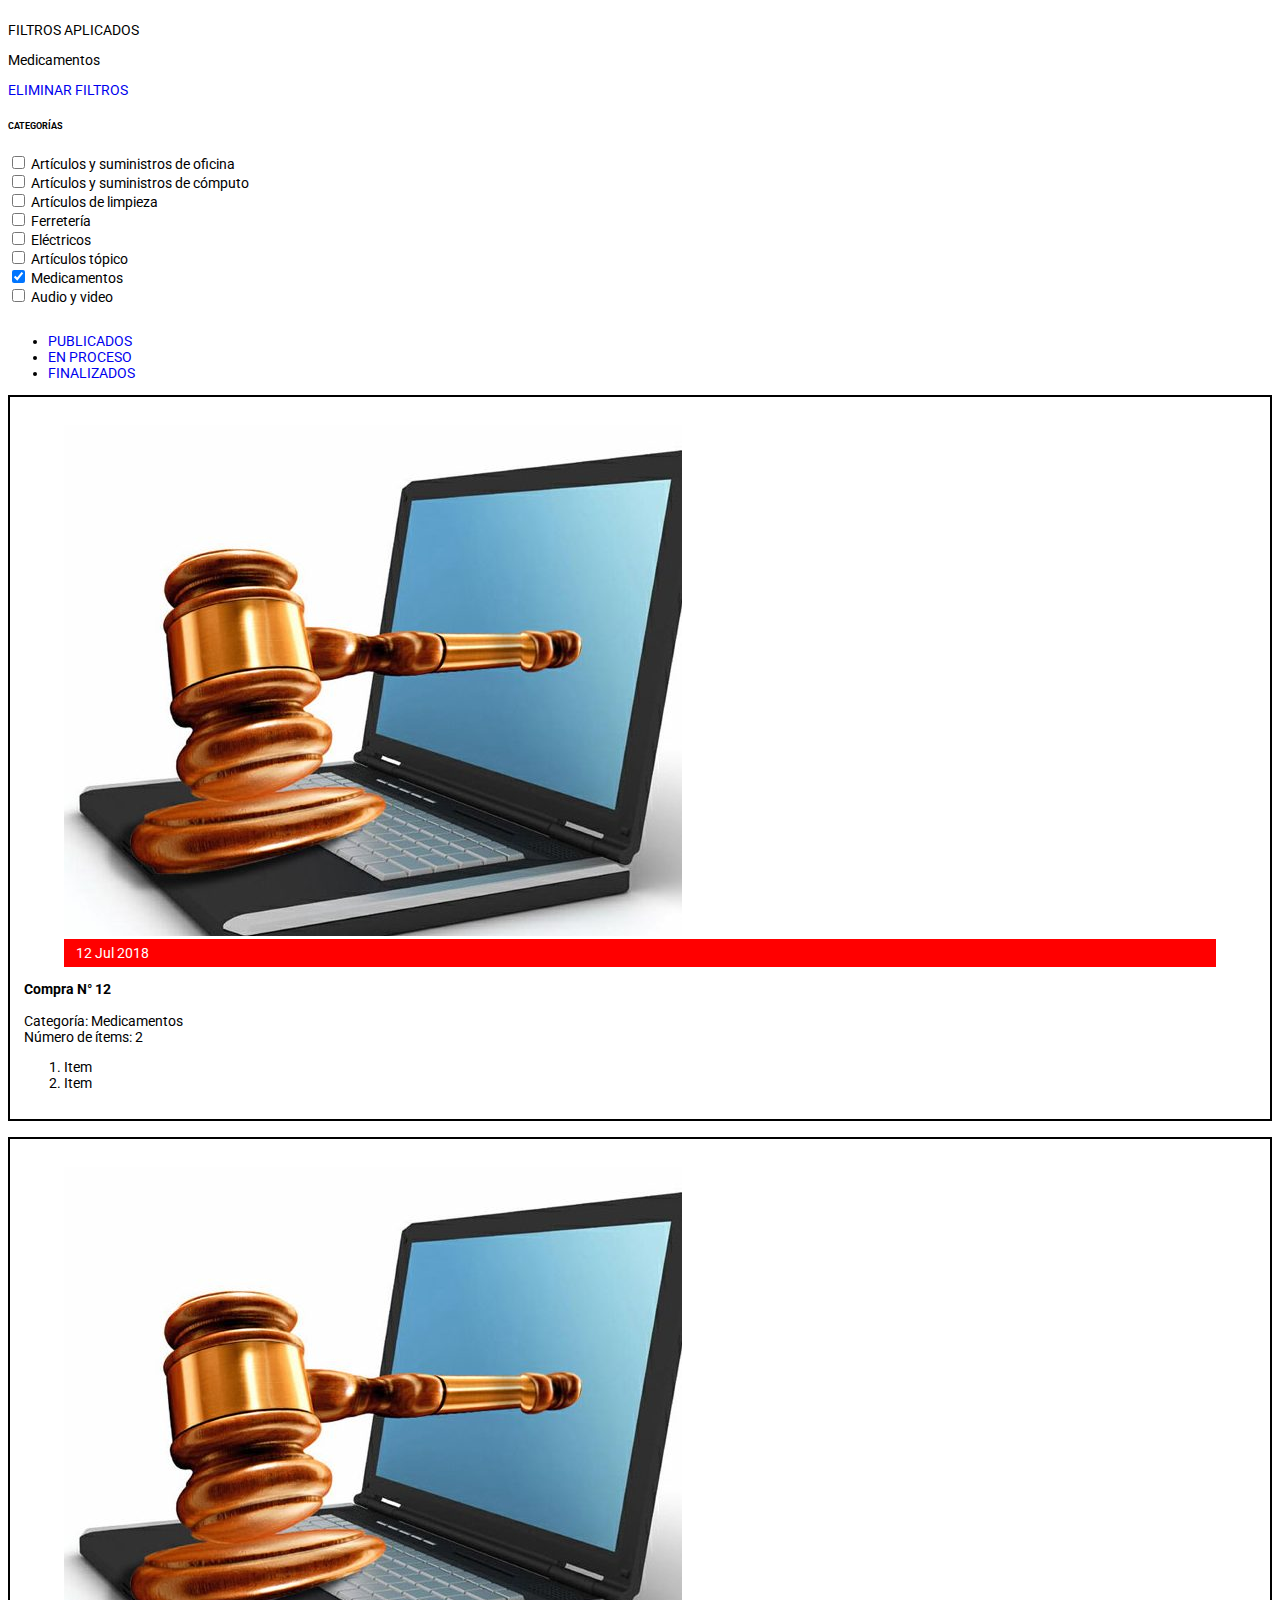
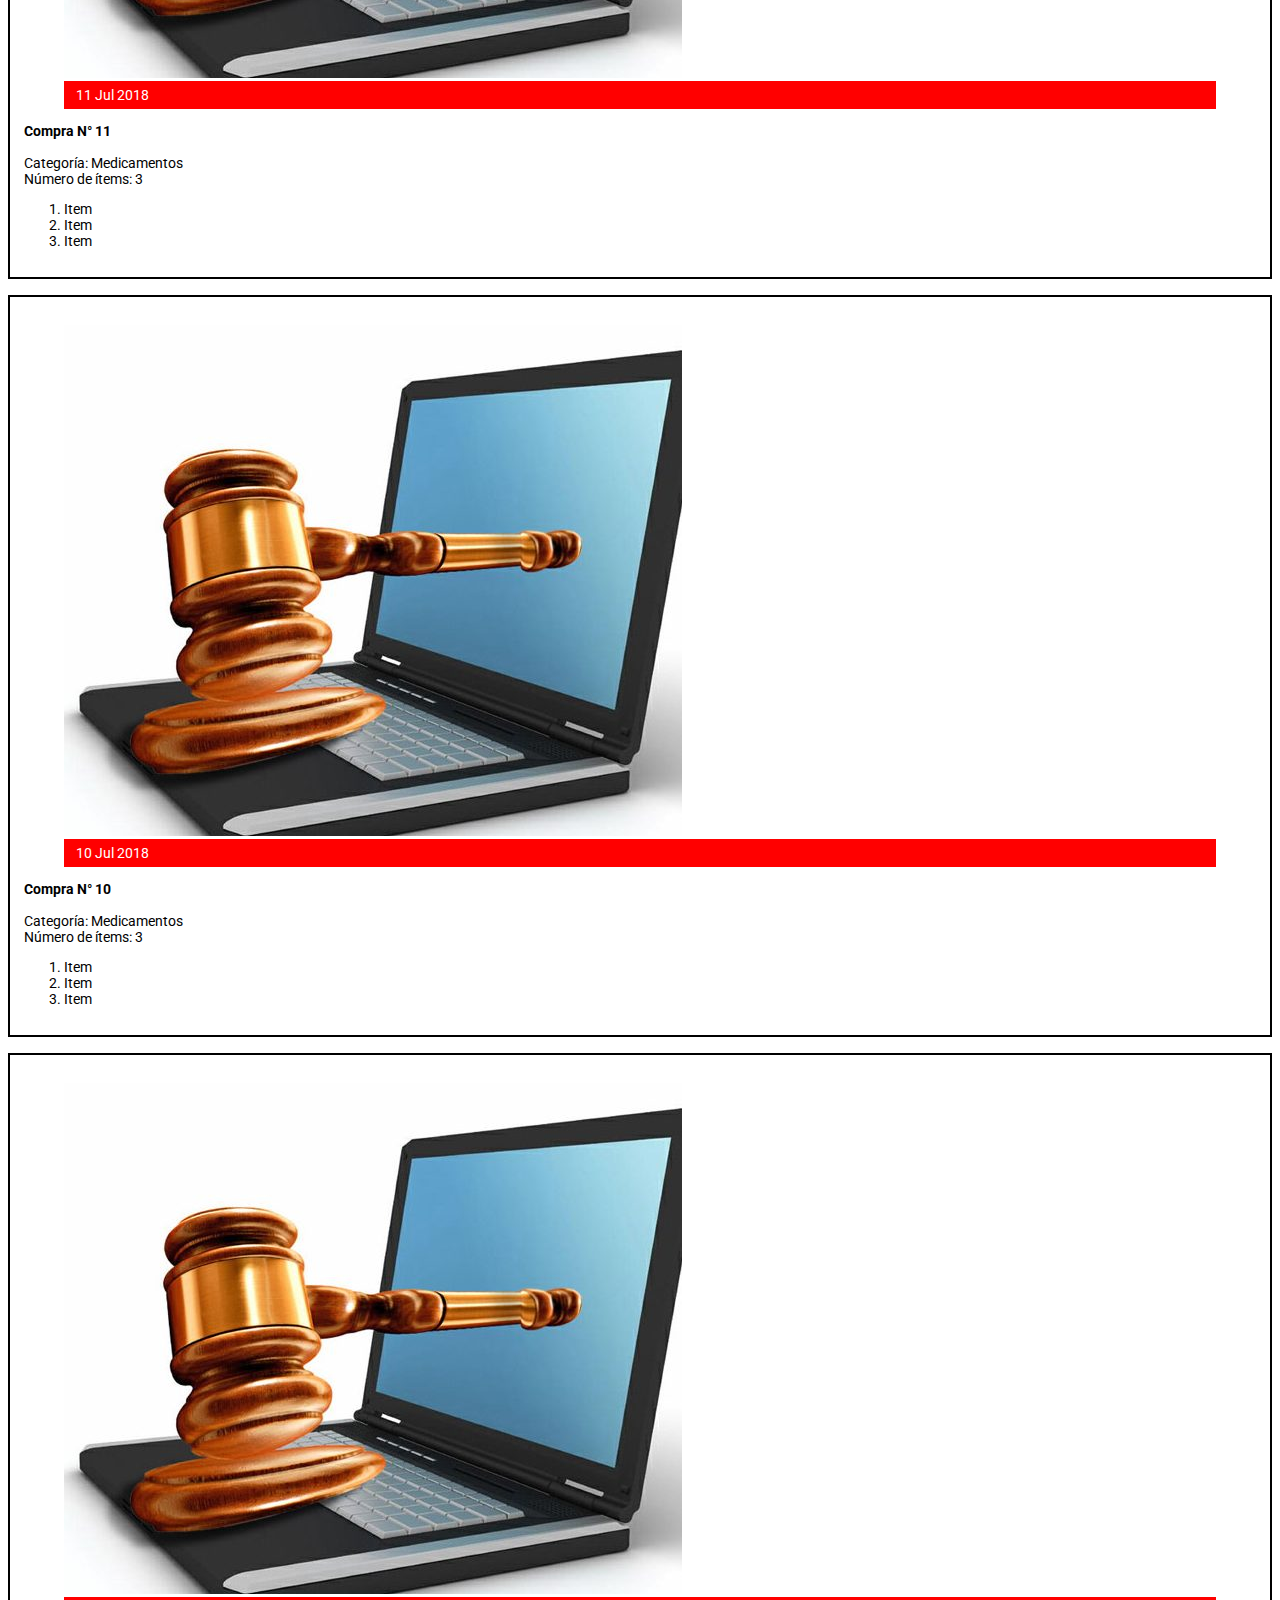
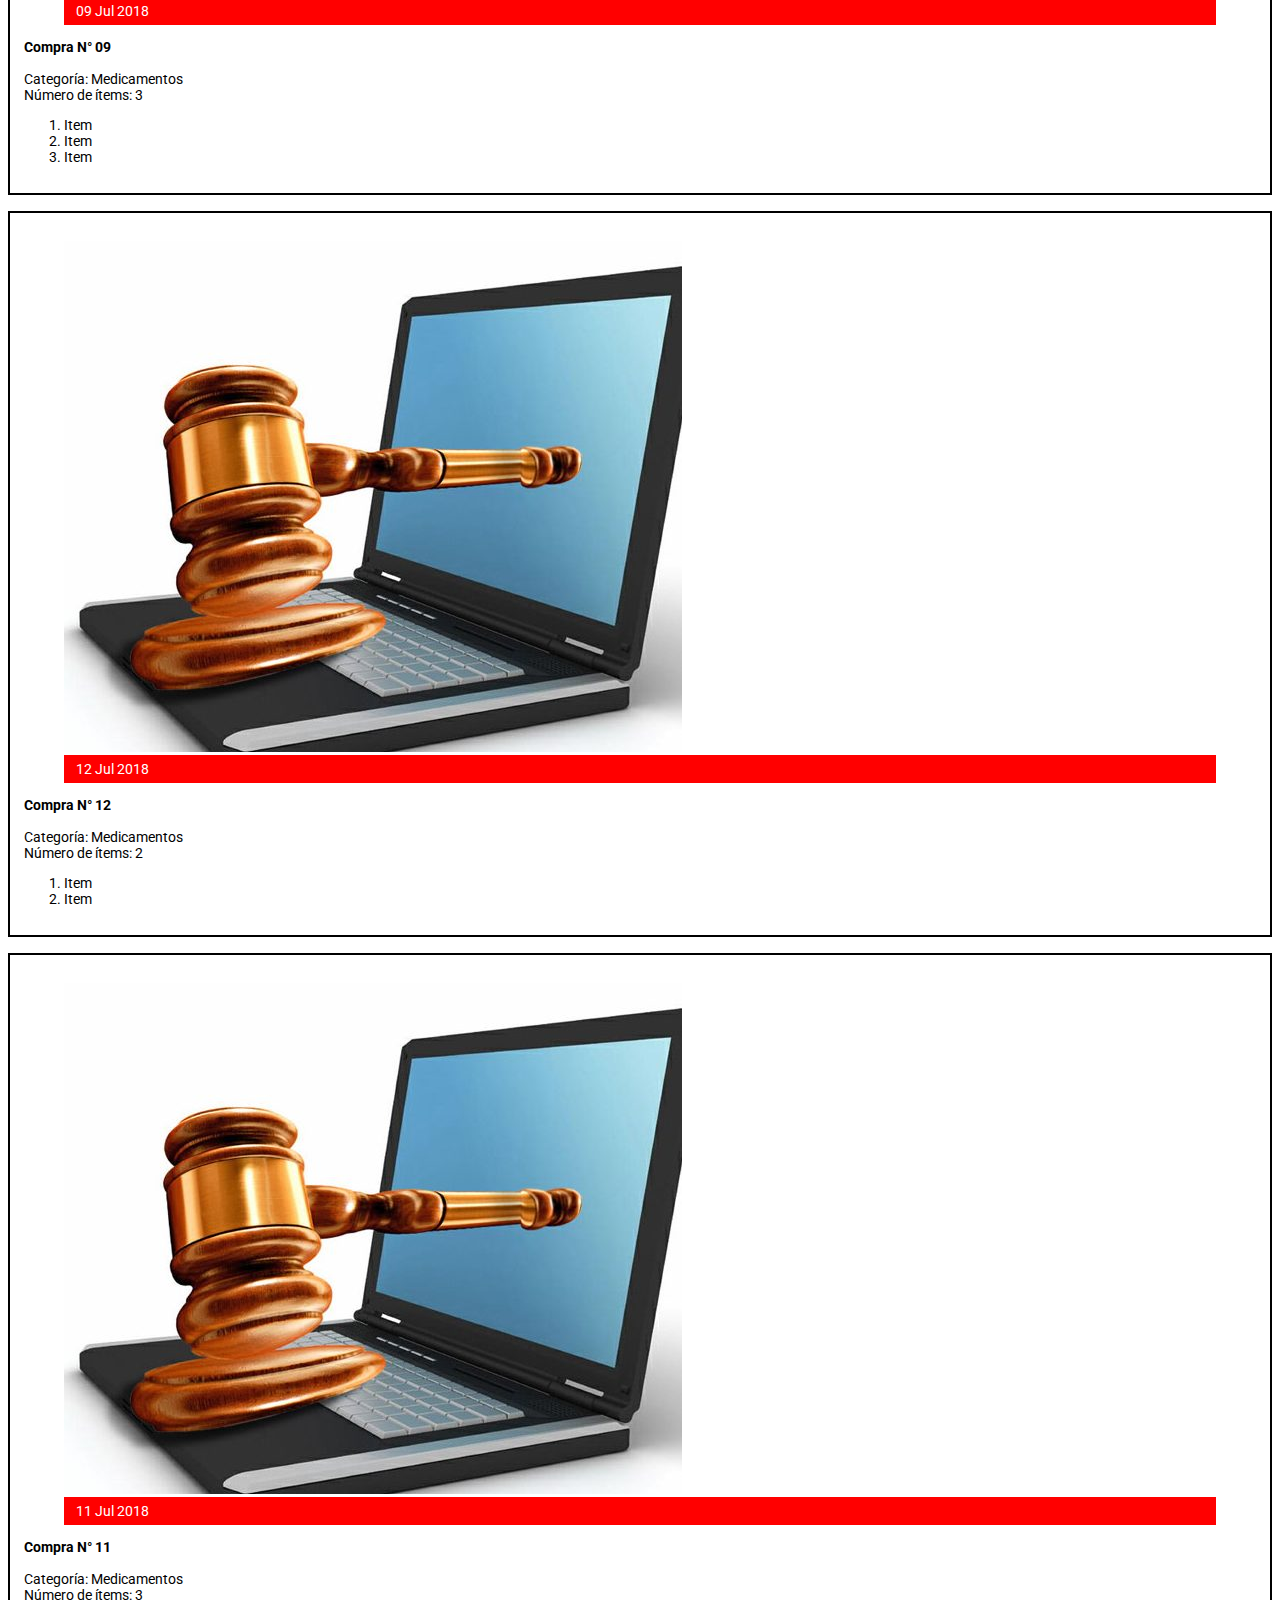
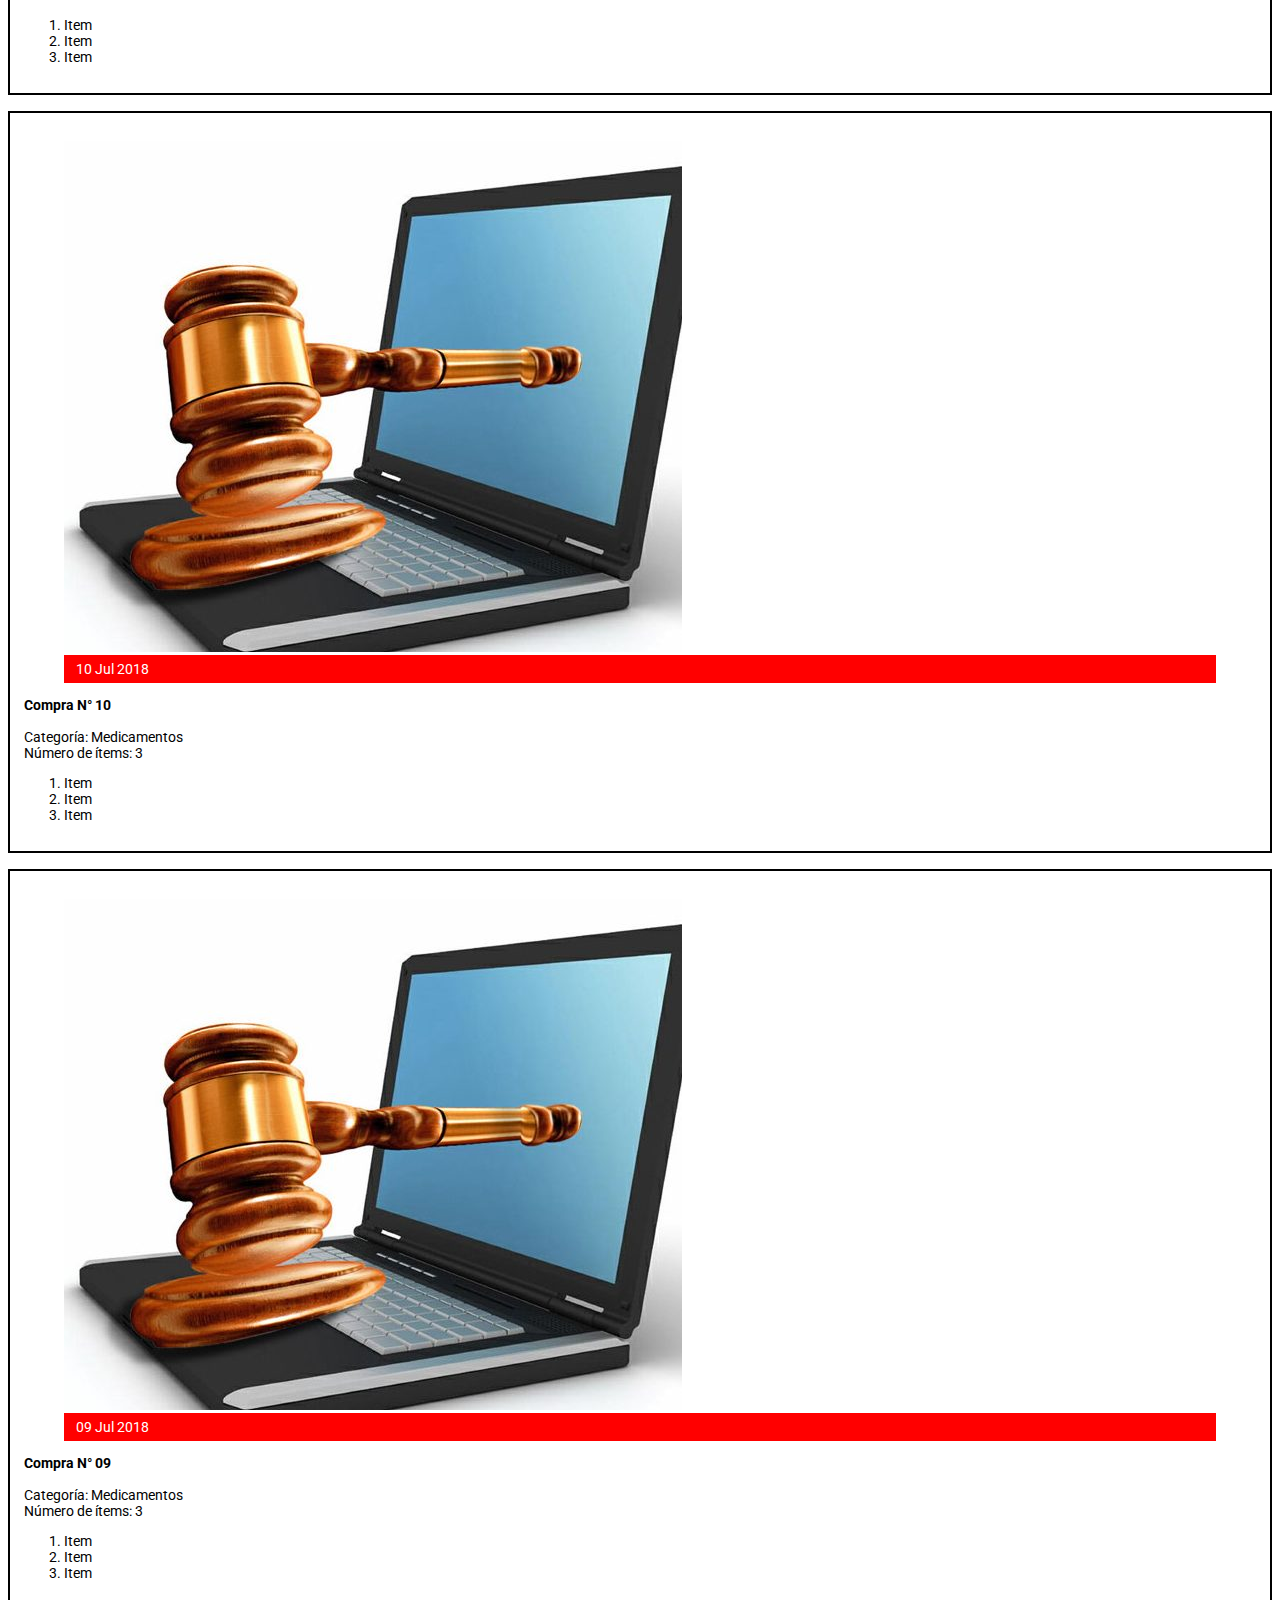
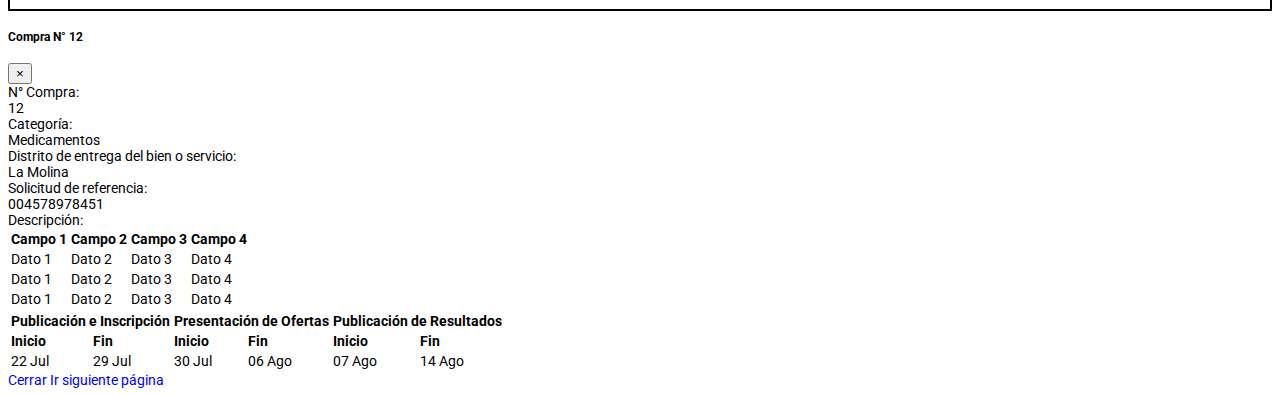
<file: html/index.html>
<!doctype html>
<html>
  <head>
    <title>Subastas - USIL</title>
    <meta charset="utf-8">
    <meta name="viewport" content="width=device-width, initial-scale=1, shrink-to-fit=no">
    <link rel="shortcut icon" href="img/favicon.png" type="image/png" />
    <link href="https://fonts.googleapis.com/css?family=Roboto" rel="stylesheet">
    <link rel="stylesheet" href="https://stackpath.bootstrapcdn.com/bootstrap/4.1.1/css/bootstrap.min.css" integrity="sha384-WskhaSGFgHYWDcbwN70/dfYBj47jz9qbsMId/iRN3ewGhXQFZCSftd1LZCfmhktB" crossorigin="anonymous">
    <link rel="stylesheet" href="https://use.fontawesome.com/releases/v5.1.0/css/all.css" integrity="sha384-lKuwvrZot6UHsBSfcMvOkWwlCMgc0TaWr+30HWe3a4ltaBwTZhyTEggF5tJv8tbt" crossorigin="anonymous">
    <link rel="stylesheet" href="css/main.css">
  </head>
  <body>
    <section class="container-fluid">
      <div class="row">
        <div class="wrapper col-sm-5 col-lg-3 col-xl-2">
          <div class="card bg-light mb-3">
            <div class="card-header"><i class="fas fa-search"></i> FILTROS APLICADOS</div>
            <div class="card-body">
              <p class="card-text">
                <span class="badge badge-pill badge-secondary">Medicamentos <i class="fas fa-times-circle"></i></span>
              </p>
            </div>
            <div class="card-footer text-muted text-center">
              <a href="#"><i class="fas fa-trash-alt"></i> ELIMINAR FILTROS</a>
            </div>
          </div>
          <h6>CATEGORÍAS</h6>
          <div class="card bg-light mb-3">
            <div class="card-body">
              <div class="form-check">
                <input class="form-check-input" type="checkbox" value="" id="defaultCheck1">
                <label class="form-check-label" for="defaultCheck1">
                  Artículos y suministros de oficina
                </label>
              </div>
              <div class="form-check">
                <input class="form-check-input" type="checkbox" value="" id="defaultCheck10">
                <label class="form-check-label" for="defaultCheck10">
                  Artículos y suministros de cómputo
                </label>
              </div>
              <div class="form-check">
                <input class="form-check-input" type="checkbox" value="" id="defaultCheck2">
                <label class="form-check-label" for="defaultCheck2">
                  Artículos de limpieza
                </label>
              </div>
              <div class="form-check">
                <input class="form-check-input" type="checkbox" value="" id="defaultCheck3">
                <label class="form-check-label" for="defaultCheck3">
                  Ferretería
                </label>
              </div>
              <div class="form-check">
                <input class="form-check-input" type="checkbox" value="" id="defaultCheck4">
                <label class="form-check-label" for="defaultCheck4">
                  Eléctricos
                </label>
              </div>
              <div class="form-check">
                <input class="form-check-input" type="checkbox" value="" id="defaultCheck5">
                <label class="form-check-label" for="defaultCheck5">
                  Artículos tópico
                </label>
              </div>
              <div class="form-check">
                <input class="form-check-input" type="checkbox" value="" id="defaultCheck6" checked>
                <label class="form-check-label" for="defaultCheck6">
                  Medicamentos
                </label>
              </div>
              <div class="form-check">
                <input class="form-check-input" type="checkbox" value="" id="defaultCheck7">
                <label class="form-check-label" for="defaultCheck7">
                  Audio y video
                </label>
              </div>
            </div>
          </div>
        </div>
        <div class="wrapper col-sm-7 col-lg-9 col-xl-10">
          <div class="card">
            <div class="card-header">
              <ul class="nav nav-pills card-header-pills">
                <li class="nav-item">
                  <a class="nav-link active" href="#">PUBLICADOS</a>
                </li>
                <li class="nav-item">
                  <a class="nav-link" href="#">EN PROCESO</a>
                </li>
                <li class="nav-item">
                  <a class="nav-link" href="#">FINALIZADOS</a>
                </li>
              </ul>
            </div>
            <div class="card-body">
              <div class="container-fluid">
                <div class="row">
                  <div class="col-3">
                    <div class="subasta">
                      <figure class="figure">
                        <a href="#" data-toggle="modal" data-target="#detalleSubasta1">
                          <img src="img/subasta.jpg" class="figure-img img-fluid rounded img-fluid" alt="">
                          <figcaption class="figure-caption">12 Jul 2018</figcaption>
                        </a>
                      </figure>
                      <p>
                        <strong>Compra N° 12</strong>
                        <br><br>
                        Categoría: Medicamentos
                        <br>
                        Número de ítems: 2
                      </p>
                      <ol>
                        <li>Item</li>
                        <li>Item</li>
                      </ol>
                    </div>
                  </div>
                  <div class="col-3">
                    <div class="subasta">
                      <figure class="figure">
                        <img src="img/subasta.jpg" class="figure-img img-fluid rounded img-fluid" alt="">
                        <figcaption class="figure-caption">11 Jul 2018</figcaption>
                      </figure>
                      <p>
                        <strong>Compra N° 11</strong>
                        <br><br>
                        Categoría: Medicamentos
                        <br>
                        Número de ítems: 3
                      </p>
                      <ol>
                        <li>Item</li>
                        <li>Item</li>
                        <li>Item</li>
                      </ol>
                    </div>
                  </div>
                  <div class="col-3">
                    <div class="subasta">
                      <figure class="figure">
                        <img src="img/subasta.jpg" class="figure-img img-fluid rounded img-fluid" alt="">
                        <figcaption class="figure-caption">10 Jul 2018</figcaption>
                      </figure>
                      <p>
                        <strong>Compra N° 10</strong>
                        <br><br>
                        Categoría: Medicamentos
                        <br>
                        Número de ítems: 3
                      </p>
                      <ol>
                        <li>Item</li>
                        <li>Item</li>
                        <li>Item</li>
                      </ol>
                    </div>
                  </div>
                  <div class="col-3">
                    <div class="subasta">
                      <figure class="figure">
                        <img src="img/subasta.jpg" class="figure-img img-fluid rounded img-fluid" alt="">
                        <figcaption class="figure-caption">09 Jul 2018</figcaption>
                      </figure>
                      <p>
                        <strong>Compra N° 09</strong>
                        <br><br>
                        Categoría: Medicamentos
                        <br>
                        Número de ítems: 3
                      </p>
                      <ol>
                        <li>Item</li>
                        <li>Item</li>
                        <li>Item</li>
                      </ol>
                    </div>
                  </div>
                  <div class="col-3">
                    <div class="subasta">
                      <figure class="figure">
                        <img src="img/subasta.jpg" class="figure-img img-fluid rounded img-fluid" alt="">
                        <figcaption class="figure-caption">12 Jul 2018</figcaption>
                      </figure>
                      <p>
                        <strong>Compra N° 12</strong>
                        <br><br>
                        Categoría: Medicamentos
                        <br>
                        Número de ítems: 2
                      </p>
                      <ol>
                        <li>Item</li>
                        <li>Item</li>
                      </ol>
                    </div>
                  </div>
                  <div class="col-3">
                    <div class="subasta">
                      <figure class="figure">
                        <img src="img/subasta.jpg" class="figure-img img-fluid rounded img-fluid" alt="">
                        <figcaption class="figure-caption">11 Jul 2018</figcaption>
                      </figure>
                      <p>
                        <strong>Compra N° 11</strong>
                        <br><br>
                        Categoría: Medicamentos
                        <br>
                        Número de ítems: 3
                      </p>
                      <ol>
                        <li>Item</li>
                        <li>Item</li>
                        <li>Item</li>
                      </ol>
                    </div>
                  </div>
                  <div class="col-3">
                    <div class="subasta">
                      <figure class="figure">
                        <img src="img/subasta.jpg" class="figure-img img-fluid rounded img-fluid" alt="">
                        <figcaption class="figure-caption">10 Jul 2018</figcaption>
                      </figure>
                      <p>
                        <strong>Compra N° 10</strong>
                        <br><br>
                        Categoría: Medicamentos
                        <br>
                        Número de ítems: 3
                      </p>
                      <ol>
                        <li>Item</li>
                        <li>Item</li>
                        <li>Item</li>
                      </ol>
                    </div>
                  </div>
                  <div class="col-3">
                    <div class="subasta">
                      <figure class="figure">
                        <img src="img/subasta.jpg" class="figure-img img-fluid rounded img-fluid" alt="">
                        <figcaption class="figure-caption">09 Jul 2018</figcaption>
                      </figure>
                      <p>
                        <strong>Compra N° 09</strong>
                        <br><br>
                        Categoría: Medicamentos
                        <br>
                        Número de ítems: 3
                      </p>
                      <ol>
                        <li>Item</li>
                        <li>Item</li>
                        <li>Item</li>
                      </ol>
                    </div>
                  </div>
                </div>
              </div>
            </div>
          </div>
        </div>
      </div>
    </section>
    <!-- modal -->
    <div class="modal fade" id="detalleSubasta1" tabindex="-1" role="dialog" aria-labelledby="exampleModalLabel" aria-hidden="true">
      <div class="modal-dialog modal-lg" role="document">
        <div class="modal-content">
          <div class="modal-header">
            <h5 class="modal-title" id="exampleModalLabel">Compra N° 12</h5>
            <button type="button" class="close" data-dismiss="modal" aria-label="Close">
              <span aria-hidden="true">&times;</span>
            </button>
          </div>
          <div class="modal-body">
            <div class="row">
              <div class="col">
                N° Compra:
              </div>
              <div class="col">
                12
              </div>
            </div>
            <div class="row">
              <div class="col">
                Categoría:
              </div>
              <div class="col">
                Medicamentos
              </div>
            </div>
            <div class="row">
              <div class="col">
                Distrito de entrega del bien o servicio:
              </div>
              <div class="col">
                La Molina
              </div>
            </div>
            <div class="row">
              <div class="col">
                Solicitud de referencia:
              </div>
              <div class="col">
                004578978451
              </div>
            </div>
            <div class="row">
              <div class="col">
                Descripción:
              </div>
            </div>
            <table class="table table-hover bg-light mt-2">
              <thead>
                <tr class="table-primary">
                  <th scope="col">Campo 1</th>
                  <th scope="col">Campo 2</th>
                  <th scope="col">Campo 3</th>
                  <th scope="col">Campo 4</th>
                </tr>
              </thead>
              <tbody>
                <tr>
                  <td>Dato 1</td>
                  <td>Dato 2</td>
                  <td>Dato 3</td>
                  <td>Dato 4</td>
                </tr>
                <tr>
                  <td>Dato 1</td>
                  <td>Dato 2</td>
                  <td>Dato 3</td>
                  <td>Dato 4</td>
                </tr>
                <tr>
                  <td>Dato 1</td>
                  <td>Dato 2</td>
                  <td>Dato 3</td>
                  <td>Dato 4</td>
                </tr>
              </tbody>
            </table>
            <table class="table table-hover bg-light mt-2">
              <thead>
                <tr class="table-primary text-center">
                  <th scope="col" colspan="2">Publicación e Inscripción</th>
                  <th scope="col" colspan="2">Presentación de Ofertas</th>
                  <th scope="col" colspan="2">Publicación de Resultados</th>
                </tr>
              </thead>
              <tbody>
                <tr class="text-center">
                  <td><strong>Inicio</strong></td>
                  <td><strong>Fin</strong></td>
                  <td><strong>Inicio</strong></td>
                  <td><strong>Fin</strong></td>
                  <td><strong>Inicio</strong></td>
                  <td><strong>Fin</strong></td>
                </tr>
                <tr class="text-center">
                  <td>22 Jul</td>
                  <td>29 Jul</td>
                  <td>30 Jul</td>
                  <td>06 Ago</td>
                  <td>07 Ago</td>
                  <td>14 Ago</td>
                </tr>
              </tbody>
            </table>
          </div>
          <div class="modal-footer">
            <a href="#"><i class="far fa-file-pdf fa-3x"></i></a>
            <a href="#" class="btn btn-secondary" data-dismiss="modal">Cerrar</a>
            <a href="sala-remate.html" class="btn btn-primary">Ir siguiente página</a>
          </div>
        </div>
      </div>
    </div>
    <!-- Optional JavaScript -->
    <!-- jQuery first, then Popper.js, then Bootstrap JS -->
    <script src="https://code.jquery.com/jquery-3.3.1.slim.min.js" integrity="sha384-q8i/X+965DzO0rT7abK41JStQIAqVgRVzpbzo5smXKp4YfRvH+8abtTE1Pi6jizo" crossorigin="anonymous"></script>
    <script src="https://cdnjs.cloudflare.com/ajax/libs/popper.js/1.14.3/umd/popper.min.js" integrity="sha384-ZMP7rVo3mIykV+2+9J3UJ46jBk0WLaUAdn689aCwoqbBJiSnjAK/l8WvCWPIPm49" crossorigin="anonymous"></script>
    <script src="https://stackpath.bootstrapcdn.com/bootstrap/4.1.1/js/bootstrap.min.js" integrity="sha384-smHYKdLADwkXOn1EmN1qk/HfnUcbVRZyYmZ4qpPea6sjB/pTJ0euyQp0Mk8ck+5T" crossorigin="anonymous"></script>
  </body>
</html>
</file>
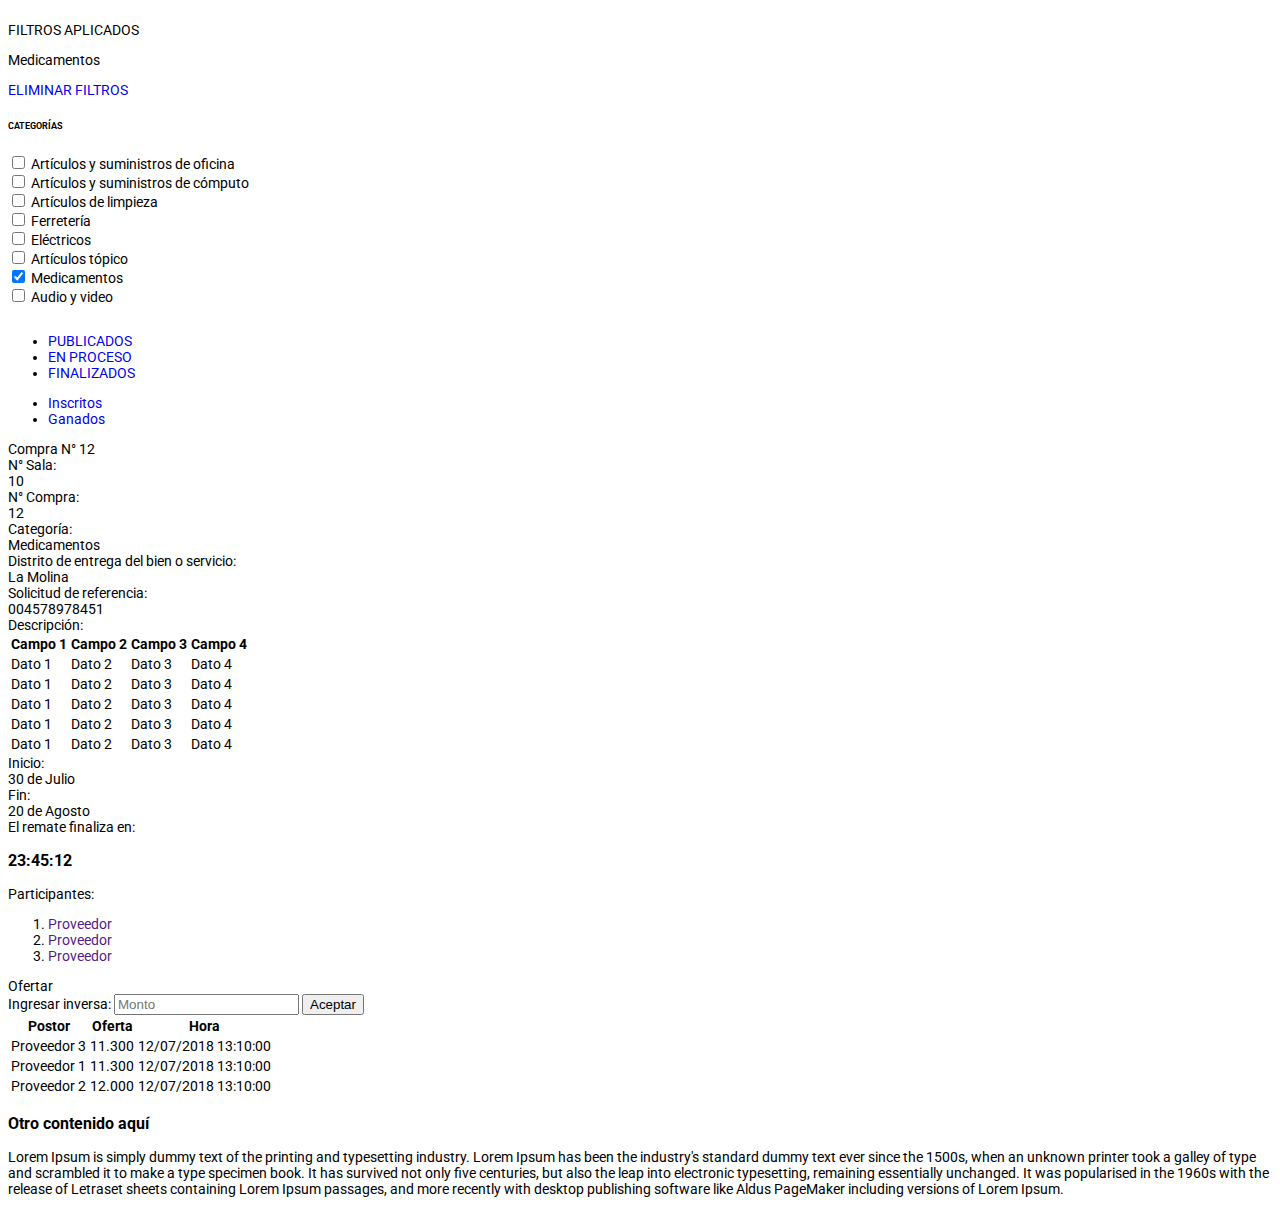
<file: html/sala-remate.html>
<!doctype html>
<html>
  <head>
    <title>Subastas - USIL</title>
    <meta charset="utf-8">
    <meta name="viewport" content="width=device-width, initial-scale=1, shrink-to-fit=no">
    <link rel="shortcut icon" href="img/favicon.png" type="image/png" />
    <link href="https://fonts.googleapis.com/css?family=Roboto" rel="stylesheet">
    <link rel="stylesheet" href="https://stackpath.bootstrapcdn.com/bootstrap/4.1.1/css/bootstrap.min.css" integrity="sha384-WskhaSGFgHYWDcbwN70/dfYBj47jz9qbsMId/iRN3ewGhXQFZCSftd1LZCfmhktB" crossorigin="anonymous">
    <link rel="stylesheet" href="https://use.fontawesome.com/releases/v5.1.0/css/all.css" integrity="sha384-lKuwvrZot6UHsBSfcMvOkWwlCMgc0TaWr+30HWe3a4ltaBwTZhyTEggF5tJv8tbt" crossorigin="anonymous">
    <link rel="stylesheet" href="css/main.css">
  </head>
  <body>
    <section class="container-fluid">
      <div class="row">
        <div class="wrapper col-sm-5 col-lg-3 col-xl-2">
          <div class="card bg-light mb-3">
            <div class="card-header"><i class="fas fa-search"></i> FILTROS APLICADOS</div>
            <div class="card-body">
              <p class="card-text">
                <span class="badge badge-pill badge-secondary">Medicamentos <i class="fas fa-times-circle"></i></span>
              </p>
            </div>
            <div class="card-footer text-muted text-center">
              <a href="#"><i class="fas fa-trash-alt"></i> ELIMINAR FILTROS</a>
            </div>
          </div>
          <h6>CATEGORÍAS</h6>
          <div class="card bg-light mb-3">
            <div class="card-body">
              <div class="form-check">
                <input class="form-check-input" type="checkbox" value="" id="defaultCheck1">
                <label class="form-check-label" for="defaultCheck1">
                  Artículos y suministros de oficina
                </label>
              </div>
              <div class="form-check">
                <input class="form-check-input" type="checkbox" value="" id="defaultCheck10">
                <label class="form-check-label" for="defaultCheck10">
                  Artículos y suministros de cómputo
                </label>
              </div>
              <div class="form-check">
                <input class="form-check-input" type="checkbox" value="" id="defaultCheck2">
                <label class="form-check-label" for="defaultCheck2">
                  Artículos de limpieza
                </label>
              </div>
              <div class="form-check">
                <input class="form-check-input" type="checkbox" value="" id="defaultCheck3">
                <label class="form-check-label" for="defaultCheck3">
                  Ferretería
                </label>
              </div>
              <div class="form-check">
                <input class="form-check-input" type="checkbox" value="" id="defaultCheck4">
                <label class="form-check-label" for="defaultCheck4">
                  Eléctricos
                </label>
              </div>
              <div class="form-check">
                <input class="form-check-input" type="checkbox" value="" id="defaultCheck5">
                <label class="form-check-label" for="defaultCheck5">
                  Artículos tópico
                </label>
              </div>
              <div class="form-check">
                <input class="form-check-input" type="checkbox" value="" id="defaultCheck6" checked>
                <label class="form-check-label" for="defaultCheck6">
                  Medicamentos
                </label>
              </div>
              <div class="form-check">
                <input class="form-check-input" type="checkbox" value="" id="defaultCheck7">
                <label class="form-check-label" for="defaultCheck7">
                  Audio y video
                </label>
              </div>
            </div>
          </div>
        </div>
        <div class="wrapper col-sm-7 col-lg-9 col-xl-10">
          <div class="card">
            <div class="card-header">
              <ul class="nav nav-pills card-header-pills">
                <li class="nav-item">
                  <a class="nav-link active" href="#">PUBLICADOS</a>
                </li>
                <li class="nav-item">
                  <a class="nav-link" href="#">EN PROCESO</a>
                </li>
                <li class="nav-item">
                  <a class="nav-link" href="#">FINALIZADOS</a>
                </li>
              </ul>
            </div>
            <div class="card-body">
              <ul class="nav nav-tabs" role="tablist">
                <li class="nav-item active"><a role="tab" class="nav-link active" data-toggle="tab" href="#inscritos">Inscritos</a></li>
                <li class="nav-item"><a role="tab" class="nav-link" data-toggle="tab" href="#ganados">Ganados</a></li>
              </ul>
              <div class="tab-content border-right border-left border-bottom">
                <div role="tabpanel" id="inscritos" class="tab-pane fade show active">
                  <div class="container-fluid pt-3">
                    <div class="row">
                      <div class="col">
                        <div class="card bg-light mb-3">
                          <div class="card-header">Compra N° 12</div>
                          <div class="card-body">
                            <div class="row">
                              <div class="col">
                                N° Sala:
                              </div>
                              <div class="col">
                                10
                              </div>
                            </div>
                            <div class="row">
                              <div class="col">
                                N° Compra:
                              </div>
                              <div class="col">
                                12
                              </div>
                            </div>
                            <div class="row">
                              <div class="col">
                                Categoría:
                              </div>
                              <div class="col">
                                Medicamentos
                              </div>
                            </div>
                            <div class="row">
                              <div class="col">
                                Distrito de entrega del bien o servicio:
                              </div>
                              <div class="col">
                                La Molina
                              </div>
                            </div>
                            <div class="row">
                              <div class="col">
                                Solicitud de referencia:
                              </div>
                              <div class="col">
                                004578978451
                              </div>
                            </div>
                            <div class="row">
                              <div class="col">
                                Descripción:
                              </div>
                            </div>
                            <table class="table table-hover bg-light mt-2">
                              <thead class="thead-light">
                                <tr>
                                  <th scope="col">Campo 1</th>
                                  <th scope="col">Campo 2</th>
                                  <th scope="col">Campo 3</th>
                                  <th scope="col">Campo 4</th>
                                </tr>
                              </thead>
                              <tbody>
                                <tr>
                                  <td>Dato 1</td>
                                  <td>Dato 2</td>
                                  <td>Dato 3</td>
                                  <td>Dato 4</td>
                                </tr>
                                <tr>
                                  <td>Dato 1</td>
                                  <td>Dato 2</td>
                                  <td>Dato 3</td>
                                  <td>Dato 4</td>
                                </tr>
                                <tr>
                                  <td>Dato 1</td>
                                  <td>Dato 2</td>
                                  <td>Dato 3</td>
                                  <td>Dato 4</td>
                                </tr>
                                <tr>
                                  <td>Dato 1</td>
                                  <td>Dato 2</td>
                                  <td>Dato 3</td>
                                  <td>Dato 4</td>
                                </tr>
                                <tr>
                                  <td>Dato 1</td>
                                  <td>Dato 2</td>
                                  <td>Dato 3</td>
                                  <td>Dato 4</td>
                                </tr>
                              </tbody>
                            </table>
                            <div class="row">
                              <div class="col offset-1">
                                Inicio:
                              </div>
                              <div class="col">
                                30 de Julio
                              </div>
                            </div>
                            <div class="row">
                              <div class="col offset-1">
                                Fin:
                              </div>
                              <div class="col">
                                20 de Agosto
                              </div>
                            </div>
                          </div>
                        </div>
                      </div>
                      <div class="col">
                        <div class="card bg-light mb-3">
                          <div class="card-header">El remate finaliza en:</div>
                          <div class="card-body">
                            <h3 class="text-center">23:45:12</h3>
                          </div>
                        </div>
                        <div class="card bg-light mb-3">
                          <div class="card-header">Participantes:</div>
                          <div class="card-body">
                            <ol>
                              <li>
                                <a href="">Proveedor</a>
                              </li>
                              <li>
                                <a href="">Proveedor</a>
                              </li>
                              <li>
                                <a href="">Proveedor</a>
                              </li>
                            </ol>
                          </div>
                        </div>
                      </div>
                      <div class="col">
                        <div class="card bg-light mb-3">
                          <div class="card-header">Ofertar</div>
                          <div class="card-body">
                            <form class="form-inline mb-3">
                              <label for="inlineFormInputName2">Ingresar inversa:</label>
                              <input type="text" class="form-control mb-2 mr-sm-2" id="inlineFormInputName2" placeholder="Monto">
                              <button type="submit" class="btn btn-primary mb-2">Aceptar</button>
                            </form>
                            <table class="table table-hover bg-light">
                              <thead class="thead-light">
                                <tr>
                                  <th scope="col">Postor</th>
                                  <th scope="col">Oferta</th>
                                  <th scope="col">Hora</th>
                                </tr>
                              </thead>
                              <tbody>
                                <tr>
                                  <td>Proveedor 3</td>
                                  <td>11.300</td>
                                  <td>12/07/2018 13:10:00</td>
                                </tr>
                                <tr>
                                  <td>Proveedor 1</td>
                                  <td>11.300</td>
                                  <td>12/07/2018 13:10:00</td>
                                </tr>
                                <tr>
                                  <td>Proveedor 2</td>
                                  <td>12.000</td>
                                  <td>12/07/2018 13:10:00</td>
                                </tr>
                              </tbody>
                            </table>
                          </div>
                        </div>
                      </div>
                    </div>
                  </div>
                </div>
                <div role="tabpanel" id="ganados" class="tab-pane fade">
                  <h3>Otro contenido aquí</h3>
                  <p>Lorem Ipsum is simply dummy text of the printing and typesetting industry. Lorem Ipsum has been the industry's standard dummy text ever since the 1500s, when an unknown printer took a galley of type and scrambled it to make a type specimen book. It has survived not only five centuries, but also the leap into electronic typesetting, remaining essentially unchanged. It was popularised in the 1960s with the release of Letraset sheets containing Lorem Ipsum passages, and more recently with desktop publishing software like Aldus PageMaker including versions of Lorem Ipsum.</p>
                </div>
              </div>
            </div>
          </div>
        </div>
      </div>
    </section>
    <!-- Optional JavaScript -->
    <!-- jQuery first, then Popper.js, then Bootstrap JS -->
    <script src="https://code.jquery.com/jquery-3.3.1.slim.min.js" integrity="sha384-q8i/X+965DzO0rT7abK41JStQIAqVgRVzpbzo5smXKp4YfRvH+8abtTE1Pi6jizo" crossorigin="anonymous"></script>
    <script src="https://cdnjs.cloudflare.com/ajax/libs/popper.js/1.14.3/umd/popper.min.js" integrity="sha384-ZMP7rVo3mIykV+2+9J3UJ46jBk0WLaUAdn689aCwoqbBJiSnjAK/l8WvCWPIPm49" crossorigin="anonymous"></script>
    <script src="https://stackpath.bootstrapcdn.com/bootstrap/4.1.1/js/bootstrap.min.js" integrity="sha384-smHYKdLADwkXOn1EmN1qk/HfnUcbVRZyYmZ4qpPea6sjB/pTJ0euyQp0Mk8ck+5T" crossorigin="anonymous"></script>
  </body>
</html>
</file>
<file: html/css/main.css>
body{
  font-family:'Roboto', sans-serif;
  font-size:14px;
}
a{
  text-decoration:none!important;
}
.wrapper{
  padding-top:1em;
}
.subasta{
  border:2px solid #000;
  margin-bottom:16px;
  padding:14px;
}
.figure-img{
  margin-bottom:0;
}
.figure-caption{
  background:red;
  color:#fff;
  line-height:28px;
  padding-left:12px;
  padding-right:12px;
}
</file>
